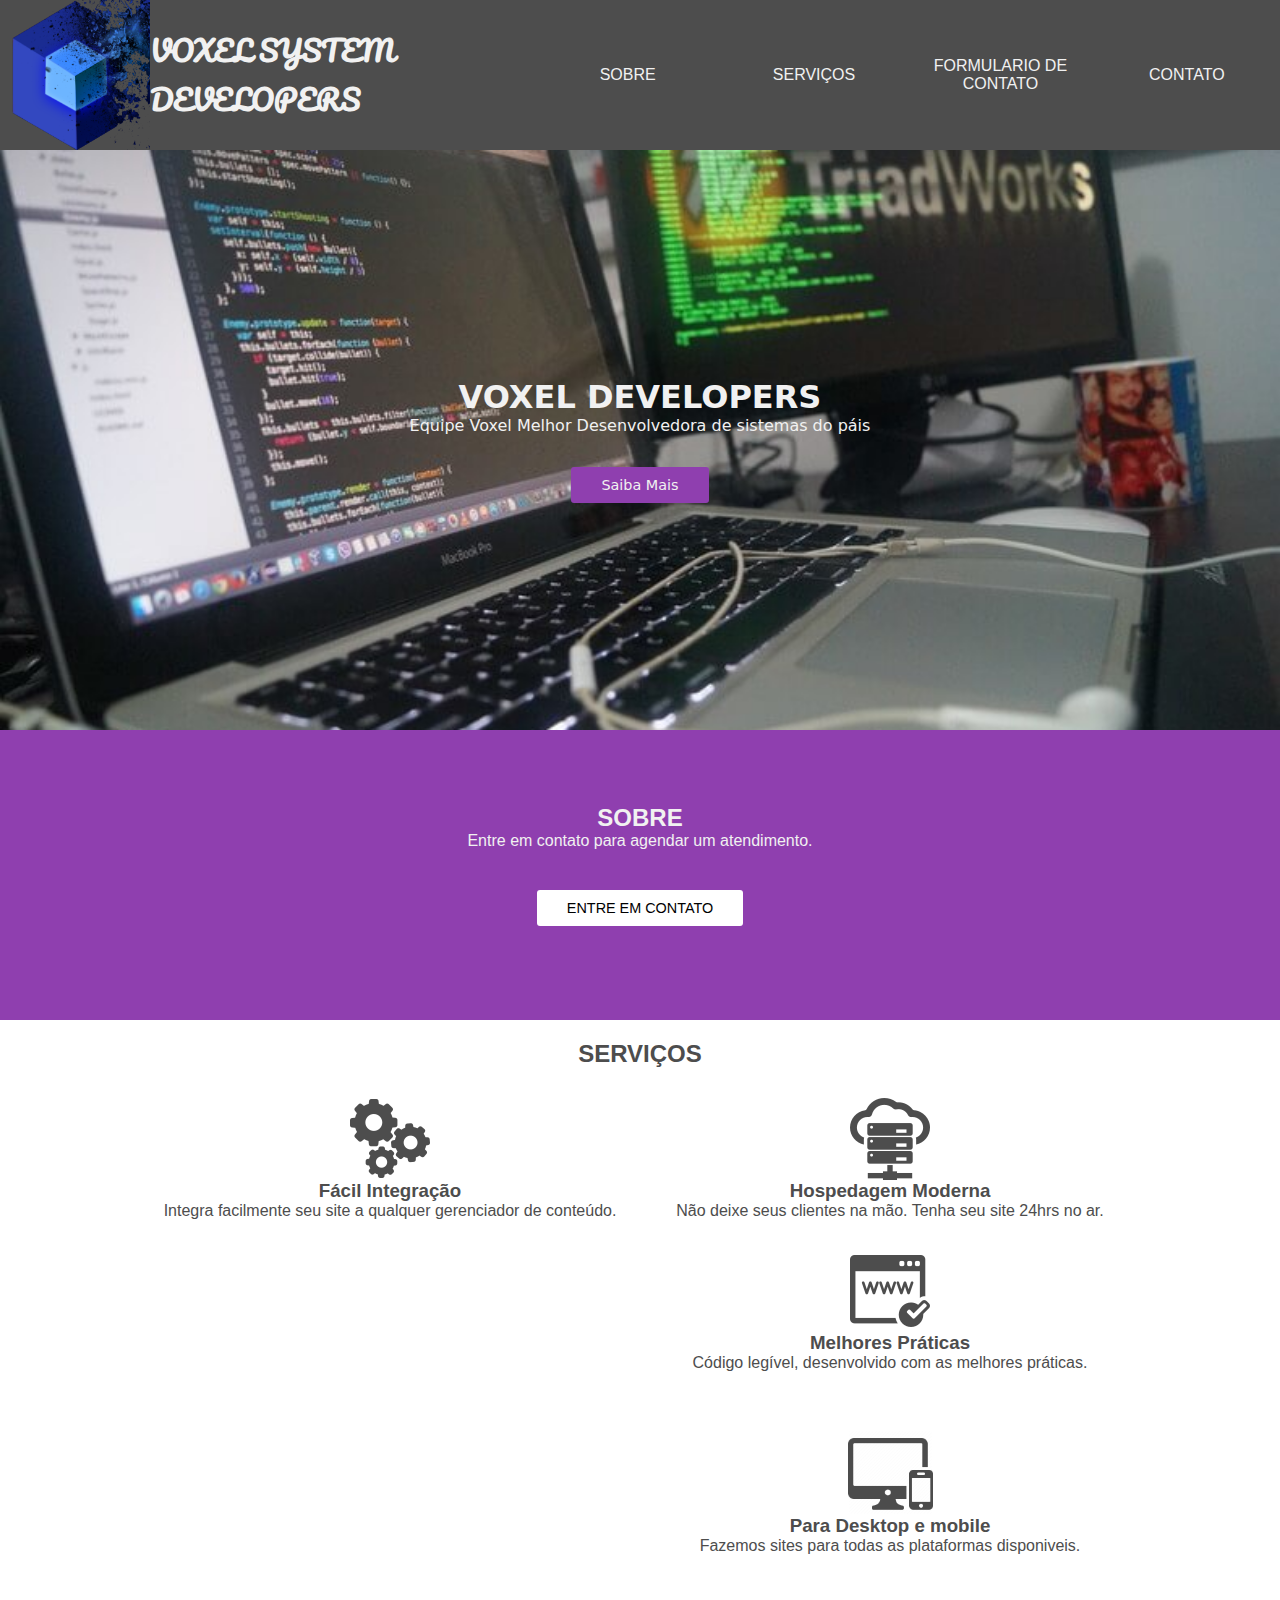
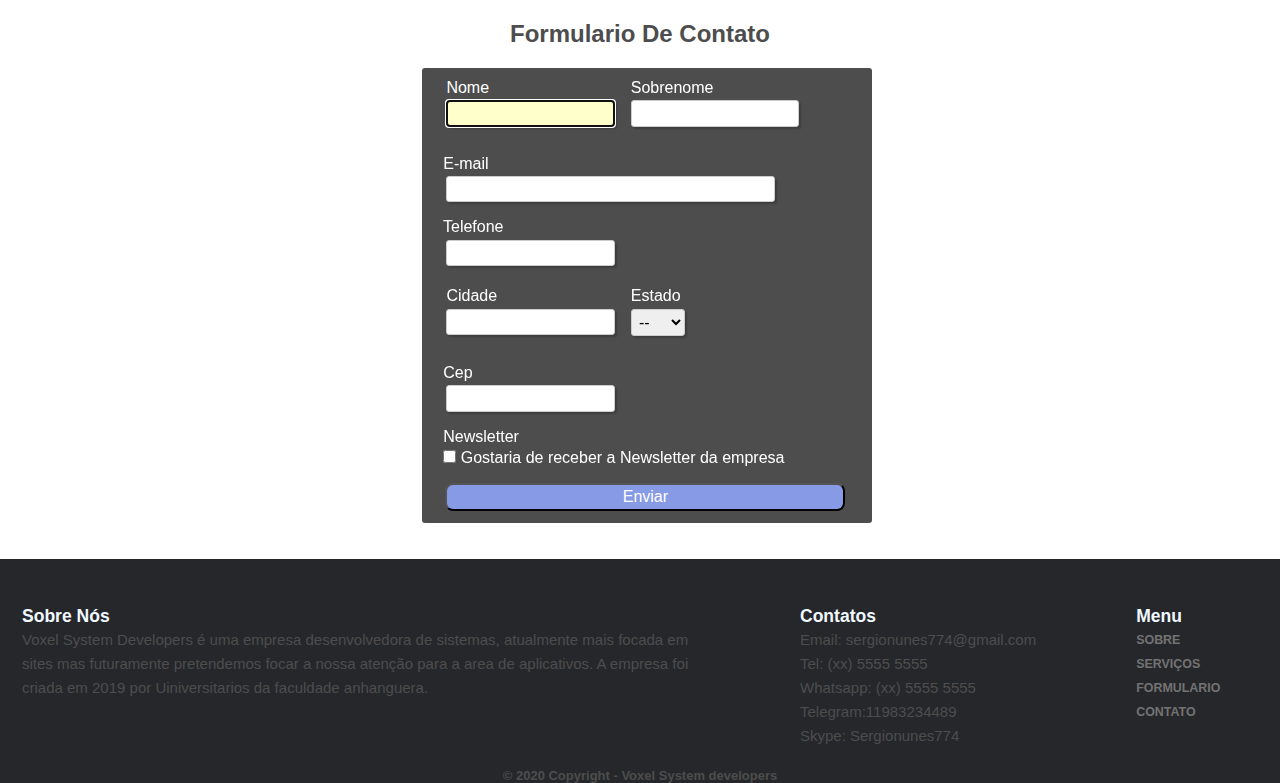
<file: index.htm>
<!DOCTYPE html>
<html>

<head>
    <!-- essa linha do charset não tava no vídeo! -->
    <meta charset="utf-8">
    <title>Empresa-Voxel-System-Developers</title>
    <link href='https://fonts.googleapis.com/css?family=Open+Sans:400,700|Roboto+Slab:400,700|Pacifico' rel='stylesheet'
        type='text/css'>
    <link rel="stylesheet" href="css/normalize.css">
    <link rel="stylesheet" href="css/estilos.css">
    <link rel="sortcut icon" href="img/iconi.png" type="image/x-icon" />

</head>

<body>


    <!-- MENU -->
    <nav>
        <a href="index.html">
            <img src="img/iconi.png" alt="Icone_Logo" width="150">
        </a>

        <a href="#">VOXEL SYSTEM DEVELOPERS</a>

        <ul>
            <li><a href="#sobre">SOBRE</a></li>
            <li><a href="#servicos">SERVIÇOS</a></li>
            <li><a href="#portfolio">FORMULARIO DE CONTATO</a></li>
            <li><a href="#contato">CONTATO</a></li>
        </ul>
    </nav>
    <!--CABEÇALHO-->

    <header>
        <h1>VOXEL DEVELOPERS</h1>
        <p>Equipe Voxel Melhor Desenvolvedora de sistemas do páis</p>
        <a href="#sobre" class="botao">Saiba Mais</a>
    </header>

    <section id="sobre">
        <h2>SOBRE</h2>
        <p>Entre em contato para agendar um atendimento.</p>
        <a href="#form" class="botao2">ENTRE EM CONTATO</a>
    </section>

    <section id="servicos">
        <h2>SERVIÇOS</h2>
        <div class="BordaDasImgs">
            <img src="img/configs.png" alt="Engrenagens">
            <h3>Fácil Integração</h3>
            <p>Integra facilmente seu site a qualquer gerenciador de conteúdo.</p>
        </div>

        <div class="BordaDasImgs">
            <img src="img/hospedagem.png" alt="Servidor">
            <h3>Hospedagem Moderna</h3>
            <p>Não deixe seus clientes na mão. Tenha seu site 24hrs no ar.</p>
            </>
            <div class="BordaDasImgs">
                <img src="img/site.png" alt="Navegador">
                <h3>Melhores Práticas</h3>
                <p>Código legível, desenvolvido com as melhores práticas.</p>
            </div>
            <div class="BordaDasImgs">
                <img src="img/notbook.png" alt="Desktop-mobile" height="85">
                <h3> Para Desktop e mobile </h3>
                <p>Fazemos sites para todas as plataformas disponiveis.</p>
            </div>
    </section>

    <section id="portfolio">
        <h2>Formulario De Contato</h2>
        <div class="center">
            <form action="#" method="post" id="form">
                <fieldset>
                    <fieldset class="grupo">
                        <div class="campo">
                            <label for="nome">Nome</label>
                            <input type="text" id="nome" name="nome" style="width: 10em" value="" required autofocus
                                autocomplete="additional-name" onkeyup="limitarInput(this)">
                        </div>
                        <div class="campo">
                            <label for="snome">Sobrenome</label>
                            <input type="text" id="snome" name="snome" style="width: 10em" value="" required
                                autocomplete="additional-name">
                        </div>
                    </fieldset>
                    <div class="campo">
                        <label for="email">&nbsp; E-mail</label>
                        <input type="text" id="email" name="email" style="width: 20em" value="" required>
                    </div>
                    <div class="campo">
                        <label for="telefone">&nbsp; Telefone</label>
                        <input type="tel" id="telefone" name="telefone" style="width: 10em" value="" required
                            autocomplete="cc-number">
                    </div>

                    <fieldset class="grupo">
                        <div class="campo">
                            <label for="cidade" class>Cidade</label>
                            <input type="text" id="cidade" name="cidade" style="width: 10em" value="" required>
                        </div>
                        <div class="campo">
                            <label for="estado">Estado</label>
                            <select name="estado" id="estado">
                                <option value="">--</option>
                                <option value="PR">PR</option>
                                <option value="sp">SP</option>
                                <option value="RJ">RJ</option>
                                <option value="MG">MG</option>
                                <option value="RO">RO</option>
                                <option value="AC">AC</option>
                                <option value="AM">AM</option>
                                <option value="RR">RR</option>
                                <option value="AP">PI</option>
                                <option value="AP">CE</option>
                                <option value="AP">RN</option>
                                <option value="AP">PB</option>
                                <option value="AP">PE</option>
                                <option value="AP">ES</option>

                            </select>
                        </div>
                    </fieldset>

                    <div class="campo">
                        <label for="mensagem">&nbsp; Cep</label>
                        <input type="text" maxlength="9" required id="cep" name="cep" style="width: 10em">
                    </div>

                    <div class="campo">
                        <label> &nbsp; Newsletter</label>
                        <label>
                            &nbsp;&nbsp;<input type="checkbox" name="newsletter" value="1"> Gostaria de receber a
                            Newsletter da empresa
                        </label>
                    </div>

                    <button type="submit" name="submit" class="botao3">Enviar</button>
                </fieldset>
            </form>
            <br>
            <br>


    </section>
    <br>
    <br>

    <footer class="footer">

        <div class="nos">
            <h3>Sobre Nós</h3>
            Voxel System Developers é uma empresa desenvolvedora de sistemas, atualmente mais focada em sites mas
            futuramente pretendemos focar a nossa atenção para a area de aplicativos. A empresa foi criada em 2019 por
            Uiniversitarios da faculdade anhanguera.
        </div>

        <div class="ctt">
            <h3>Contatos</h3>
            <p><a href="sergionunes774@gmail.com.br" target="_blank" class='Gmail'>Email: sergionunes774@gmail.com</a>
            </p>
            <p><a href="tel:xx55555555" class="tel"> Tel: (xx) 5555 5555</a></p>
            <p><a href="tel:xx55555555" class="whats"> Whatsapp: (xx) 5555 5555</a></p>
            <p><a href="https://telegram.org/faq/pt-br?ln=f" class="telegram"> Telegram:11983234489 </a></p>
            <p><a href="tel:xx55555555" class="skype"> Skype: Sergionunes774</a></p>

        </div>


        <div class="menu-footer">
            <h3>Menu</h3>


            <h5>
                <li><a href="#sobre">SOBRE</a></li>
                <li><a href="#servicos">SERVIÇOS</a></li>
                <li><a href="#portfolio">FORMULARIO</a></li>
                <li><a href="#contato">CONTATO</a></li>
            </h5>
        </div>

    </footer>

    <div class="copirite">
        <h3>© 2020 Copyright - Voxel System developers</h3>
    </div>

</body>

</html>
</file>
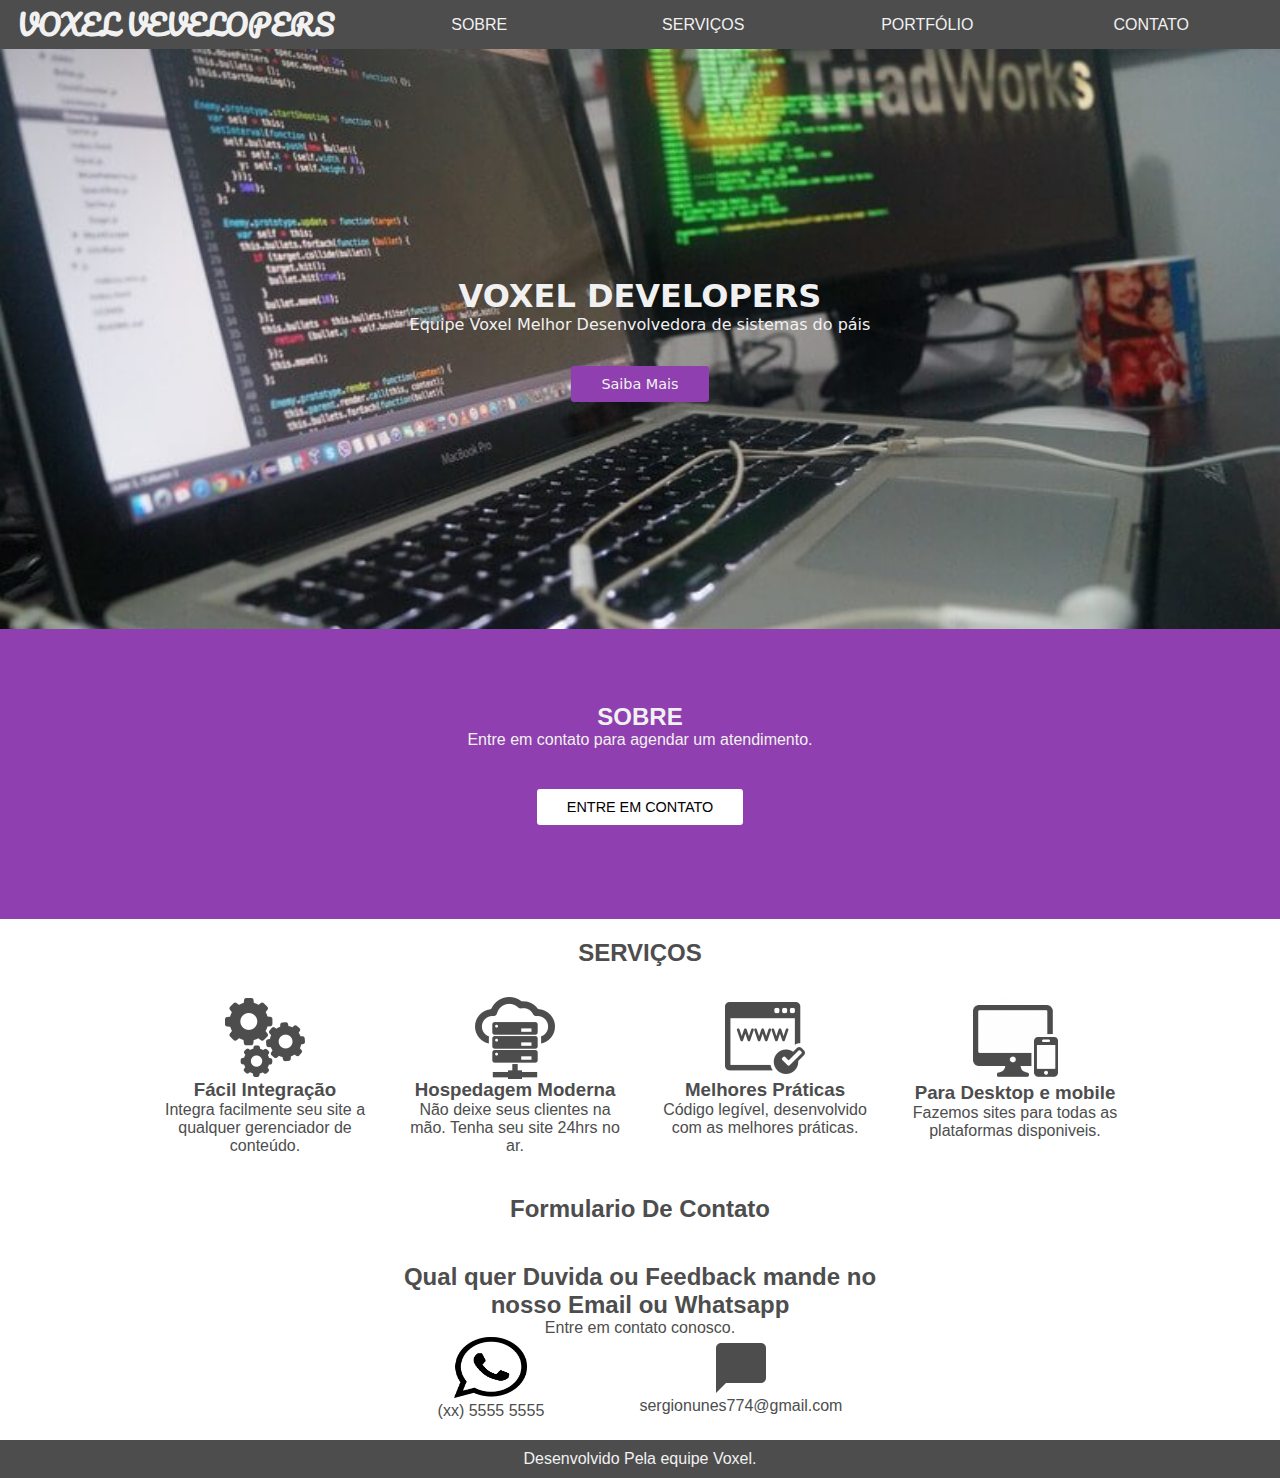
<file: index.html>
<!DOCTYPE html>
<html>

<head>
    <!-- essa linha do charset não tava no vídeo! -->
    <meta charset="utf-8">
    <title>VOXEL</title>
    <link href='https://fonts.googleapis.com/css?family=Open+Sans:400,700|Roboto+Slab:400,700|Pacifico' rel='stylesheet'
        type='text/css'>
    <link rel="stylesheet" href="css/normalize.css">
    <link rel="stylesheet" href="css/estilos.css">
    <link rel="sortcut icon" href="img/iconi.png" type="image/x-icon" />
</head>

<body>

    <nav>
        <a href="#">VOXEL VEVELOPERS</a>
        <ul>
            <li><a href="#sobre">SOBRE</a></li>
            <li><a href="#servicos">SERVIÇOS</a></li>
            <li><a href="#portfolio">PORTFÓLIO</a></li>
            <li><a href="#contato">CONTATO</a></li>
        </ul>
    </nav>

    <header>
        <h1>VOXEL DEVELOPERS</h1>
        <p>Equipe Voxel Melhor Desenvolvedora de sistemas do páis</p>
        <a href="#sobre" class="botao">Saiba Mais</a>
    </header>

    <section id="sobre">
        <h2>SOBRE</h2>
        <p>Entre em contato para agendar um atendimento.</p>
        <a href="#contato" class="botao2">ENTRE EM CONTATO</a>
    </section>

    <section id="servicos">
        <h2>SERVIÇOS</h2>
        <div>
            <img src="img/configs.png" alt="Engrenagens">
            <h3>Fácil Integração</h3>
            <p>Integra facilmente seu site a qualquer gerenciador de conteúdo.</p>
        </div>
        <div>
            <img src="img/hospedagem.png" alt="Servidor">
            <h3>Hospedagem Moderna</h3>
            <p>Não deixe seus clientes na mão. Tenha seu site 24hrs no ar.</p>
        </div>
        <div>
            <img src="img/site.png" alt="Navegador">
            <h3>Melhores Práticas</h3>
            <p>Código legível, desenvolvido com as melhores práticas.</p>
        </div>
        <div>
            <img src="img/notbook.png" alt="Coração" height="85">
            <h3> Para Desktop e mobile </h3>
            <p>Fazemos sites para todas as plataformas disponiveis.</p>
        </div>
    </section>

    <section id="portfolio">
        <h2>Formulario De Contato</h2>

    </section>

    <section id="contato">
        <h2>Qual quer Duvida ou Feedback mande no nosso Email ou Whatsapp</h2>
        <p>Entre em contato conosco.</p>
        <div><img src="img/whats.png" alt="fone" width="73" height="61">
            <p><a href="tel:xx55555555" class="tel">(xx) 5555 5555</a></p>
        </div>

        <div>
            <img src="img/contato.png" alt="email">
            <p><a href="sergionunes774@gmail.com" target="_blank" class='Gmail'>sergionunes774@gmail.com</a></p>
        </div>
    </section>

    <footer>
        <p>Desenvolvido Pela equipe Voxel.</p>
    </footer>

</body>

</html>
</file>
<file: css/estilos.css>
/*
GERAL
*/

body {
    font-family: "Open Sans", Helvetica, Arial, sans-serif;
    color: #4d4d4d;
}

h1, h2, h3,h4, h5 {
    margin: 0;
    
    font-weight: 700;
}

.botao {
    color: #f1f1f1;
    text-decoration: none;
    padding: 10px 30px;
    background-color: #8f3faf;
    font-size: .9em;
    border-radius: 3px;
}
.botao:hover{
    background-color: white;
    transition: 3s;
    color: #8f3faf;
}
.botao2{
    color: black;
    text-decoration: none;
    padding: 10px 30px;
    background-color: white;
    font-size: .9em;
    border-radius: 3px;
}
.botao2:hover{
    background-color: black;
    transition: 3s;
    color: white;
}
.BordaDasImgs:hover{
	box-shadow: 0 0 2px 1px #8f3faf;
}

/*
NAVEGAÇÃO
*/
/*Tamanho img ICONE*/
nav img{
	max-width: auto;
  	height: auto;
	float: left;
}
nav img:hover{
	box-shadow: 0 0 2px 1px rgba(0, 140, 186, 0.5);
}
nav {
    display: flex;
    flex-direction: column;
    align-items: center;
    background-color: #4d4d4d;
}

nav > a {
    text-decoration: none;
    color: #f1f1f1;
    font-weight: 700;
    font-size: 28px;
    font-family: Pacifico, serif;
}

nav ul {
    list-style: none;
    padding: 0;
    display: flex;
    flex-direction: column;
    align-items: center;
    width: 100%;
}

nav ul li {
    text-align: center;
    width: 100%;
}

nav ul li a {
    display: inline-block;
    padding: 10px 0;
    width: 100%;
    text-decoration: none;
    color: #f1f1f1;
}
nav ul li a:hover{
    color:#8f3faf;
    transition-duration: 3s;
}


/*
CABEÇALHO
*/

header {
    background-image: url('../img/fundo.jpg');
    background-size: cover;
	font-family: Segoe, "Segoe UI", "DejaVu Sans", "Trebuchet MS", Verdana, "sans-serif";
    background-position: center;
    background-repeat: no-repeat;
    color: #f1f1f1;
    display: flex;
    flex-direction: column;
    align-items: center;
    text-align: center;
    padding: 20px;
}

header p {
    margin-bottom: 2em;
}

/*
SOBRE
*/

#sobre {
    display: flex;
    flex-direction: column;
    align-items: center;
    text-align: center;
    padding: 0 20px 20px;
    background-color: #8f3faf;
    color: #f1f1f1;
}

#sobre p {
    margin-bottom: 2.5em;
    max-width: 1000px;
}

#sobre .botao {
    background-color: #f1f1f1;
    color: #4d4d4d;
}

/*
SERVIÇOS
*/

#servicos {
    padding: 20px;
    display: flex;
    flex-direction: column;
    align-items: center;
}

#servicos div {
    display: flex;
    flex-direction: column;
    align-items: center;
    text-align: center;
    margin-top: 30px;
}
/*
formulario
*/

.center{
	width: 450px;
    position: relative;
    top: 90%;
    left: 33%;
    background-color:  #4d4d4d;
    border-radius: 3px;
    height: 455px;
    

}
.label{
    color: deeppink;
}

#portfolio {
    display: flex;
    flex-direction: column;
    align-items: center;
    padding-top: 20px;
}

#portfolio h2 {
    margin-bottom: 20px;
}

#portfolio img {
    width: 100%;
}

* {
    margin: 0;
    padding: 0;
}

fieldset {
    border: 0;
}

body, input, select, textarea, button {
    font-family: sans-serif;
    font-size: 1em;
}

.grupo:before, .grupo:after {
    content: " ";
    display: table;
}

.grupo:after {
    clear: both;
}

.campo {
    margin-bottom: 1em;
}

.campo label {
    margin-bottom: 0.2em;
    color: white;
    display: block;
}

fieldset.grupo .campo {
    float:  left;
    margin-right: 1em;
}

.campo input[type="text"],
.campo input[type="email"],
.campo input[type="url"],
.campo input[type="tel"],
.campo select,
.campo input[type="cep"] {
    padding: 0.2em;
    border: 1px solid #CCC;
    box-shadow: 2px 2px 2px rgba(0,0,0,0.2);
    display: block;
	border-radius: 3px;
    background-color:none;
}

.campo select option {
    padding-right: 1em;
}

.campo input:focus, .campo select:focus, .campo textarea:focus {
    background: #FFC;
}

.campo label.checkbox {
    color: #000;
    display: inline-block;
    margin-right: 1em;
}

.botao3 {
    width: 400px;
    font-size: 1.0em;
    background-color:#879ae6;
    border-radius: 8px;
    color: #FFF;
    padding: 0.2em 0.6em;
    position: relative;
    left: 11px}

.botao3:hover {
	transition: 3s;
    background: white;
    background:linear-gradient(to bottom, #879ae6 5%, #abd5aa 100%);
    
    
}
.botao3, value{
	color: white;
}

.botao3, select, label {
    cursor: pointer;
}
#telefone{
	position: relative;
	left: 12px;
    
}
#email{
	position: relative;
	left: 12px;
}
#cep{
	position: relative;
	left: 12px;
}
/*
CONTATO
*/

#contato {
    display: flex;
    flex-direction: column;
    align-items: center;
    text-align: center;
    padding: 20px;
}
.tel{
	color: #4d4d4d;
	text-decoration: none;
}
.tel:hover{
    color: #053a69;
}
.Gmail{
	color:cornflowerblue;
	text-decoration: none;
    text-align: right;
    color:  #4d4d4d;
}
.Gmail:hover{
    color: #875305;
}

/*
FOOTER
*/

footer {
    text-align: center;
    padding: 10px;
    background-color: #4d4d4d;
    color: #f1f1f1;
}
.titulo-footer{
    float: left;
}
.nome_empresa{
	float: left;
    position: relative;
    top: 80px;
}

/*
MEDIA QUERIES
*/

@media screen and (min-width: 768px) {
    /*
    NAVEGAÇÃO
    */
    nav {
        flex-direction: row;
        justify-content: space-around;
    }
    
    nav ul {
        flex-direction: row;
        width: 70%;
    }
    
    /*
    CABEÇALHO
    */
    
    header {
        height: 600px;
        height: 60vh;
        justify-content: center;
    }
    
    /*
    SOBRE
    */
    
    #sobre {
        height: 250px;
        height: 30vh;
        justify-content: center;
        min-height: 250px;
    }
    
    /*
    SERVIÇOS
    */
    
    #servicos {
        flex-direction: row;
        flex-wrap: wrap;
        align-items: flex-start;
        max-width: 1000px;
        margin: 0 auto;
    }
    
    #servicos h2 {
        text-align: center;
        width: 100%;
    }
    
    #servicos div {
        flex-grow: 1;
        flex-basis: 150px;
        padding: 0 10px;
    }
    
    /*
    PORTFOLIO
    */
    
    #portfolio {
        flex-direction: row;
        flex-wrap: wrap;
    }
    
    #portfolio h2 {
        width: 100%;
        text-align: center;
    }
    
    #portfolio img {
        width: 33.3333333333%;
    }
    
    /*
    CONTATO
    */
    
    #contato {
        flex-direction: row;
        flex-wrap: wrap;
        justify-content: space-around;
        max-width: 500px;
        margin: 0 auto;
    }
    
    #contato h2,
    #contato p {
        width: 100%;
    }
    
}

.footer-bottom{
    display: fle
}
.footer{
display: flex;
background-color:#26272b;
padding:45px 0 20px;
font-size:15px;
line-height:24px;
color:#737373;
width: 100%;
}
.nos{
    width: 700px;
    text-align: left;
    position: relative;
    left: 22px;
    color: #4d4d4d;
}

.menu-footer{
    text-align: left;
    position: relative;
    left: 200px;
    list-style-type: none;
    text-decoration: none;
    
}
.menu-footer a{
    text-decoration: none;
     color: #737373;
}
.ctt{
    position: relative;
    left: 100px;
    display:block;
    text-align: left;

}
.menu-footer a:hover{
    color: white;
    transition: 4s;
}
.copirite{
    text-align: center;
    background-color:#26272b;
    
}
.copirite h3{
    color:#4d4d4d;
    font-size: 13px;
}
.whats{
    text-decoration: none;
    color:  #4d4d4d;
}
.whats:hover{
    color: #15eb19;
}
.telegram{
text-decoration: none;
    color:  #4d4d4d;
}
.telegram:hover{
    color: #45d9de;
}
.skype{
text-decoration: none;
    color:  #4d4d4d;
    
}
.skype:hover{
    color: #0a4966;
}
.ctt h3{
    color: aliceblue;
}
.menu-footer h3{
    color: aliceblue;
}
.nos h3{
    color: aliceblue;
}
a:hover{
transition: 3s;
    font-size: 16px;
}
</file>
